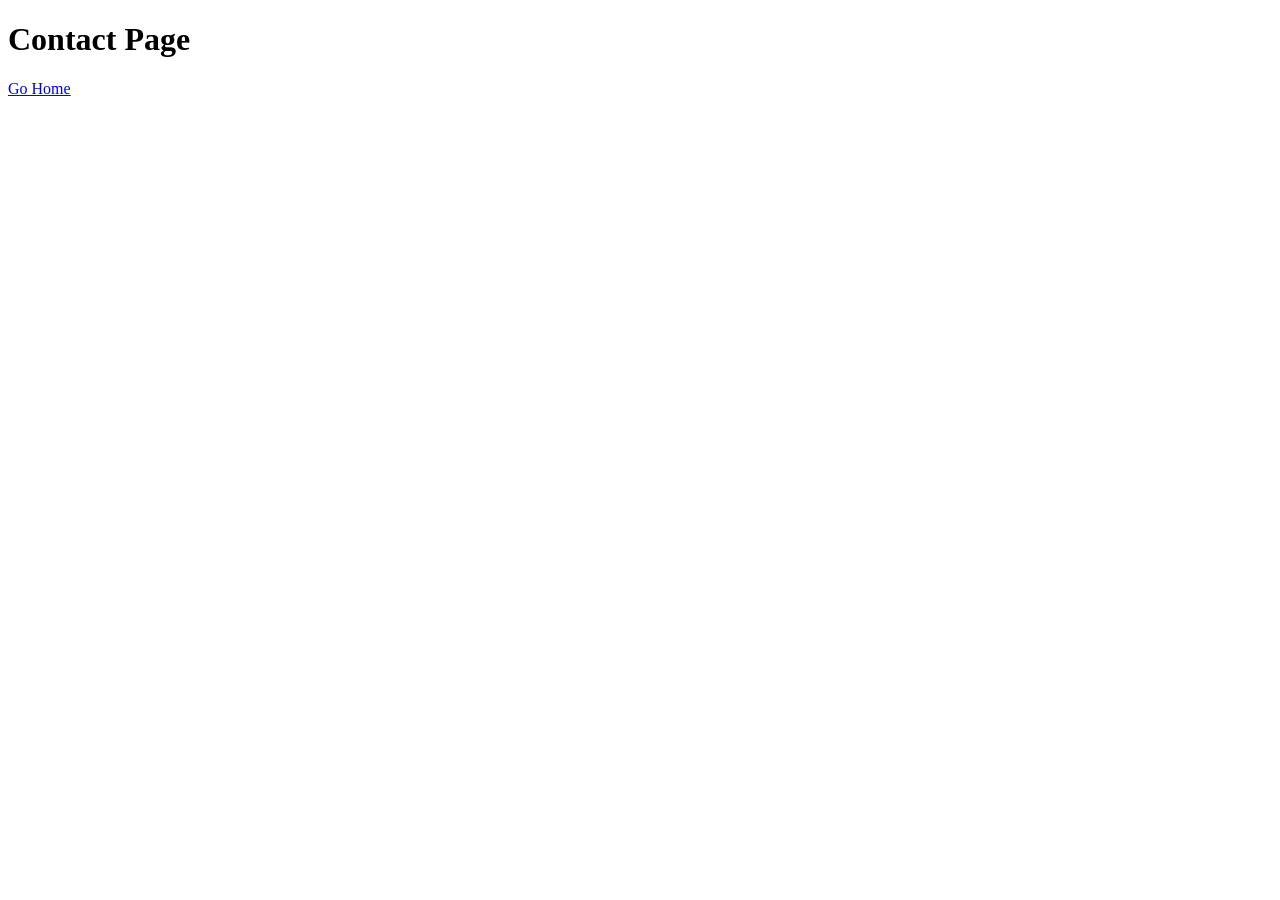
<file: page/contact.html>
<!DOCTYPE html>
<html lang="en">
<head>
    <meta charset="UTF-8">
    <meta name="viewport" content="width=device-width, initial-scale=1.0">
    <title>Document</title>
</head>
<body>
    <h1>Contact Page</h1>

    <a href="../index.html">Go Home</a>
    
</body>
</html>
</file>
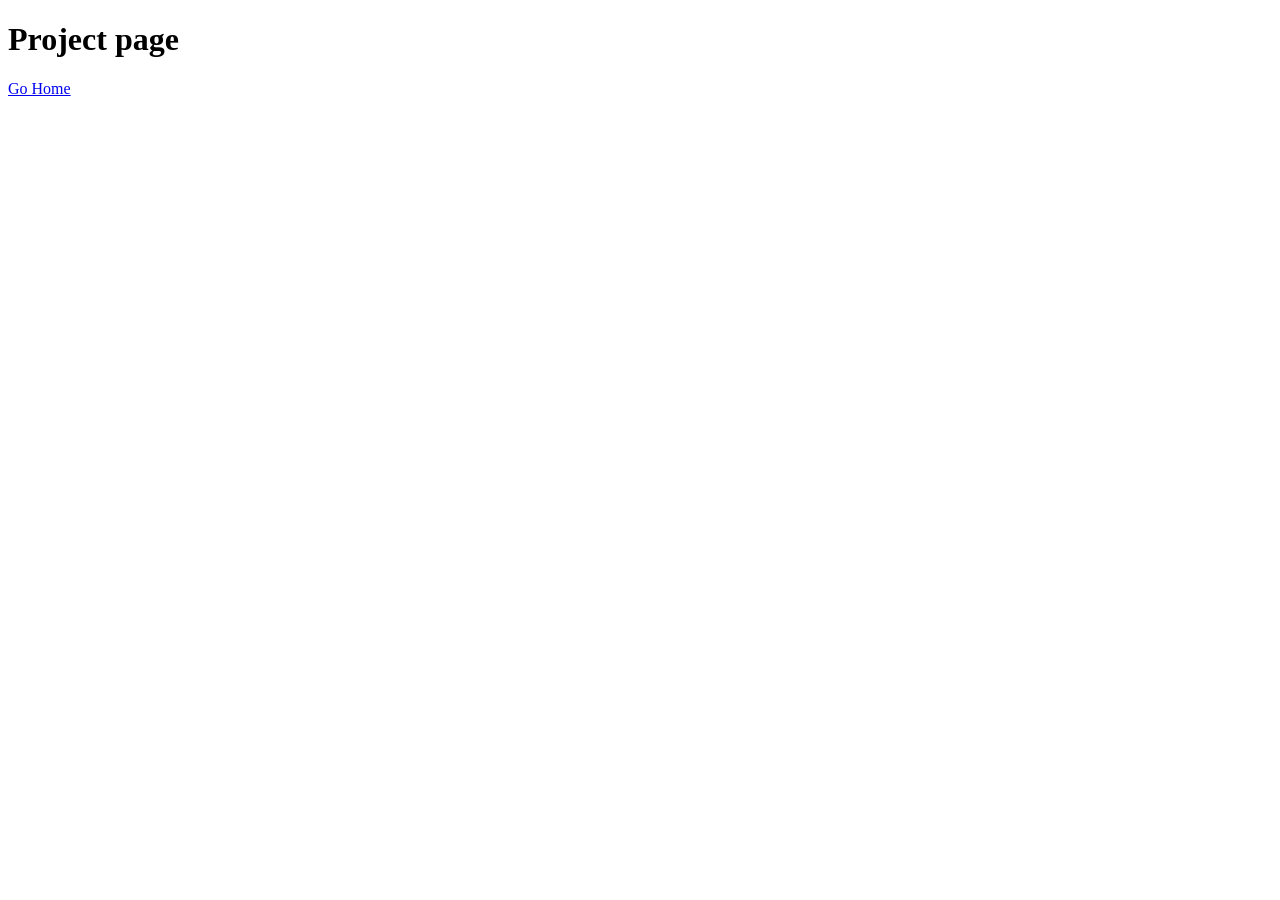
<file: page/project.html>
<!DOCTYPE html>
<html lang="en">
<head>
    <meta charset="UTF-8">
    <meta name="viewport" content="width=device-width, initial-scale=1.0">
    <title>Document</title>
</head>
<body>
    <h1>Project page</h1>
    
    <a href="../index.html">Go Home</a>
</body>
</html>
</file>
